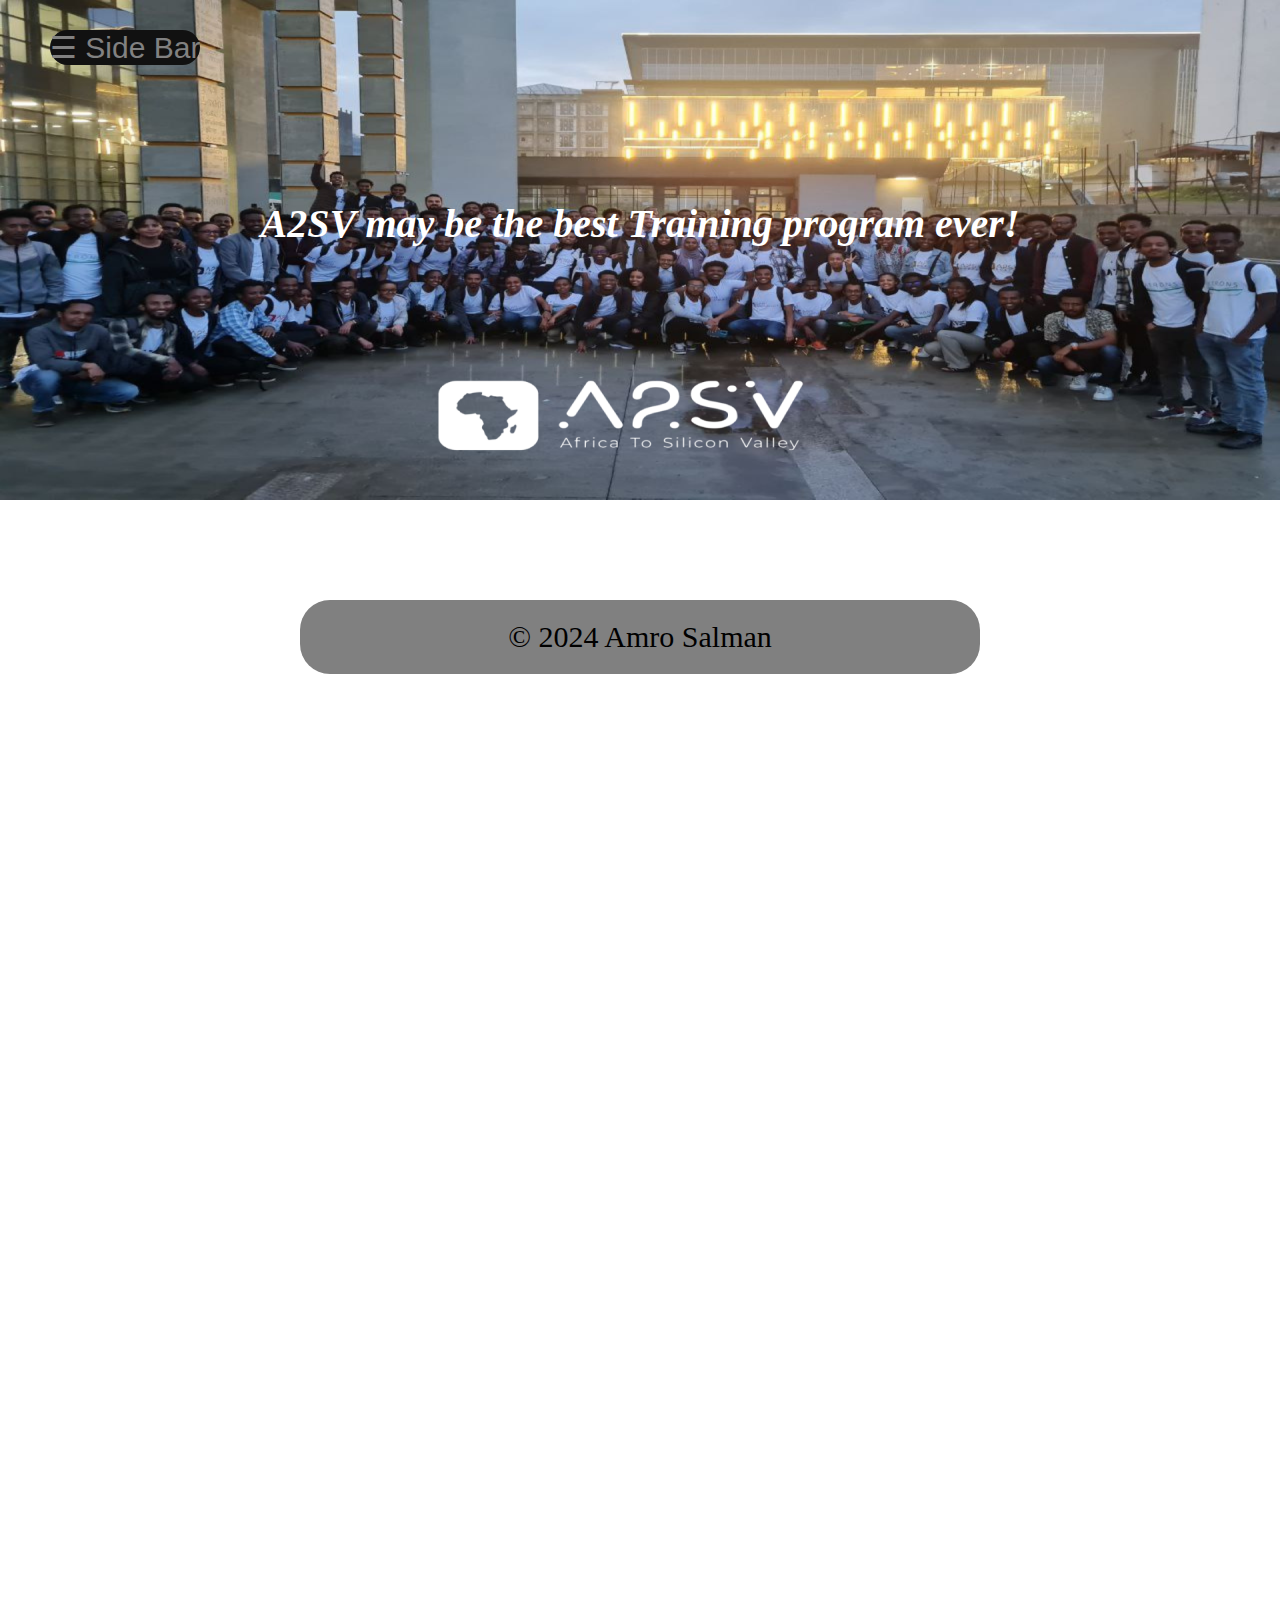
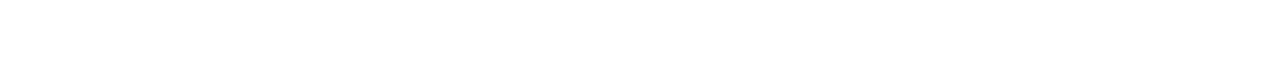
<file: learningTasks/basicWebTasks/blogLayout/index.html>
<!DOCTYPE html>
<html>
<head>
    <title>Blog Layout</title>
    <link rel="stylesheet" href="style.css">
</head>
<body>
    <div class="backgroundImage">
        <button onclick="openSideBar()">☰ Side Bar</button>
        <h1><em>A2SV may be the best Training program ever!</em></h1>
    </div>
    <div id="sideBar">
        <button onclick="closeSideBar()">x</button>
        <br>
        <a href="#">About</a>
        <a href="#">Our Mission</a>
        <a href="#">Contact Us</a>
    </div>

    <footer>
        <p>© 2024 Amro Salman</p>
      </footer>

    <div class="scroll"></div>

    <script src="main.js"></script>
</body>
</html>
</file>
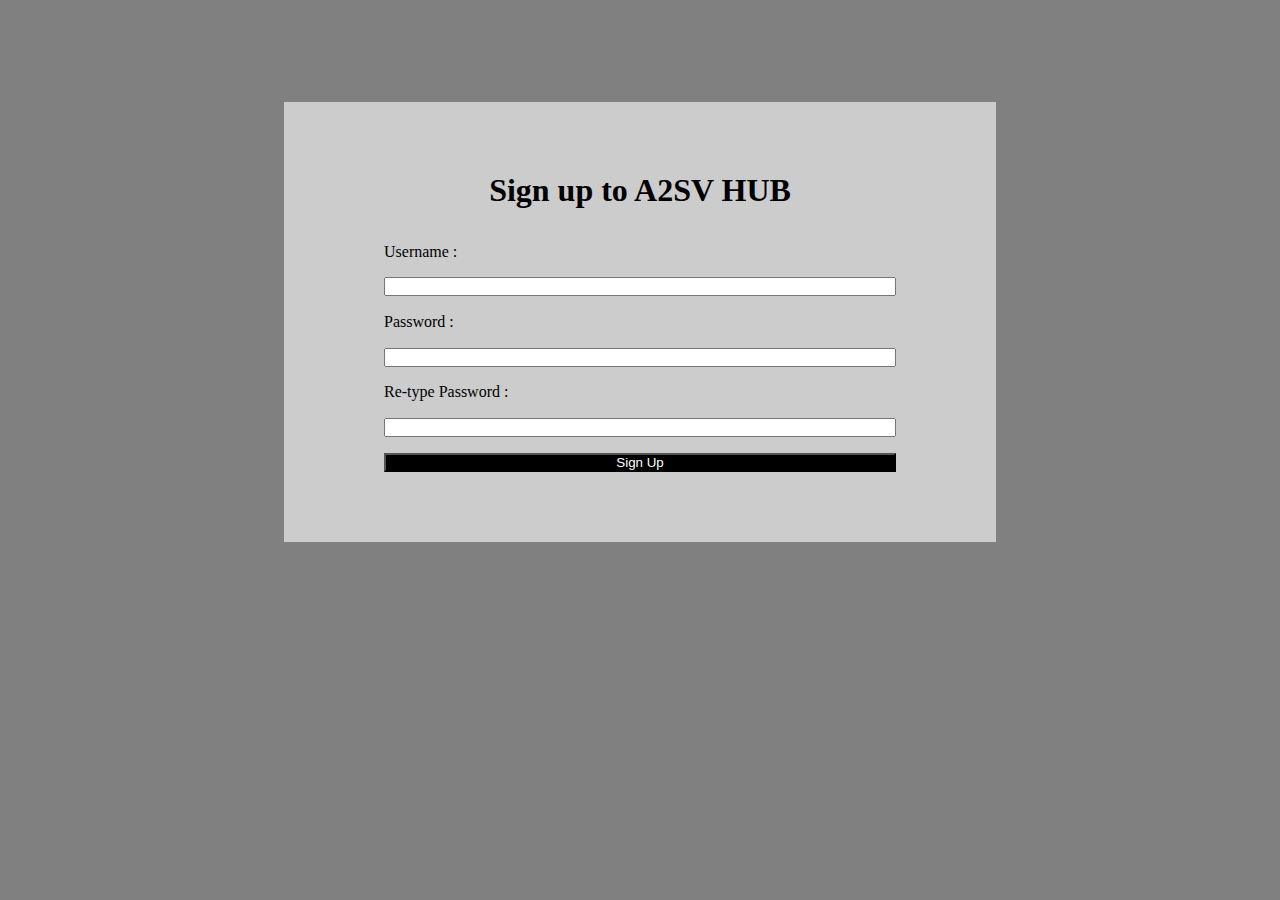
<file: learningTasks/basicWebTasks/formValdiation/index.html>
<!DOCTYPE html>
<html>
    <head>
        <title>Form</title>
        <link rel="stylesheet" href="style.css">
    </head>
    <body>
        <form class="form">
            <h1>Sign up to A2SV HUB</h1>
            <div class="msg"></div>
            <label >Username :</label>
            <input class="name" type="text">
            <label>Password : </label>
            <input class="password" type="text">
            <label>Re-type Password :</label>
            <input class="reTypedPassword" type="text">
            <input class="signUp" type="submit" value="Sign Up">
        </form>
        <script src="main.js"></script>
    </body>
</html>
</file>
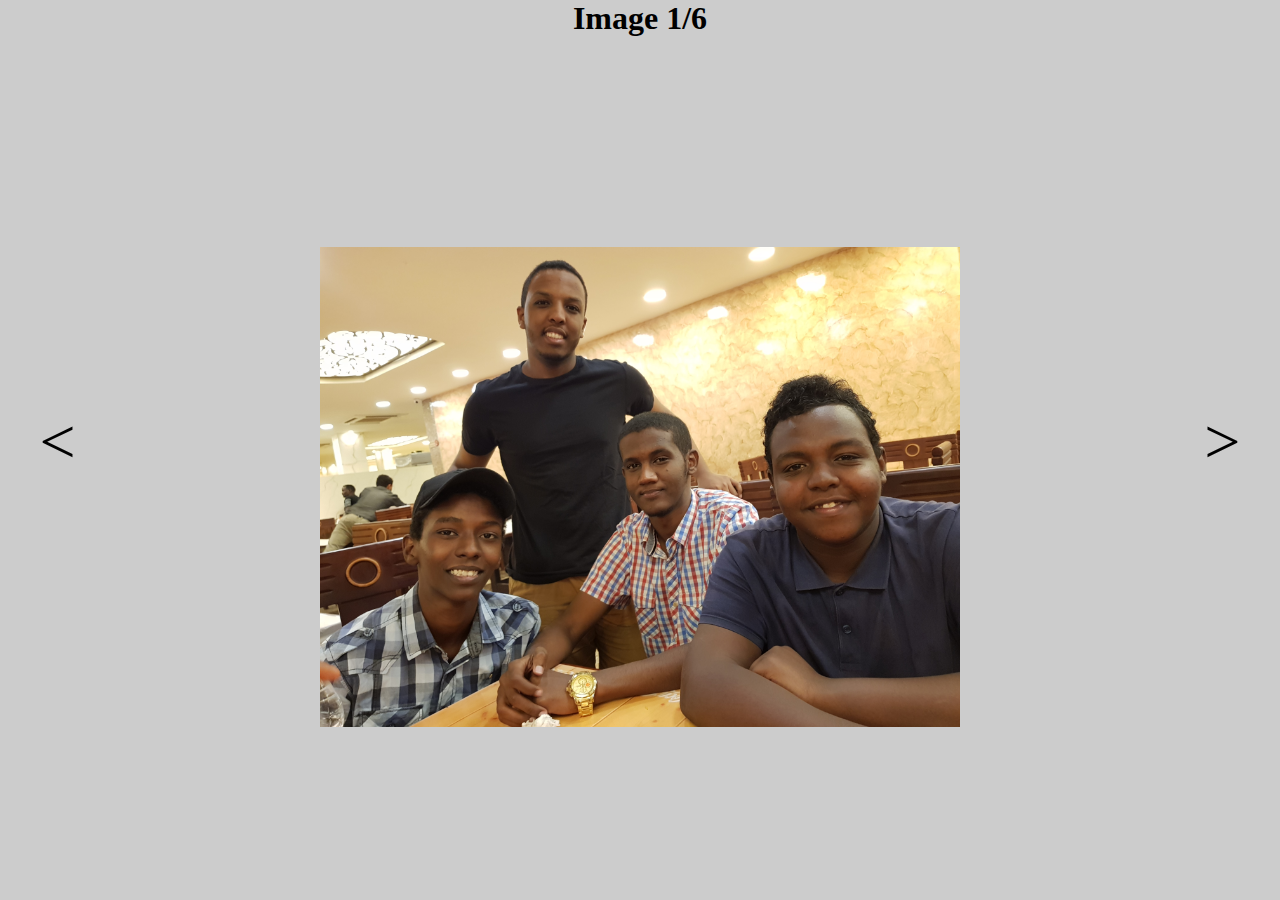
<file: learningTasks/basicWebTasks/Interactive Image Gallery/index.html>
<!DOCTYPE html>
<html>
    <head>
        <title>Image Gallery</title>
        <link rel="stylesheet" href="style.css">
    </head>
    <body>
        <h1>Image 1/6</h1>
        <div class="right">></div>
        <div class="left"><</div>
        <script src="main.js"></script>
    </body>
</html>
</file>
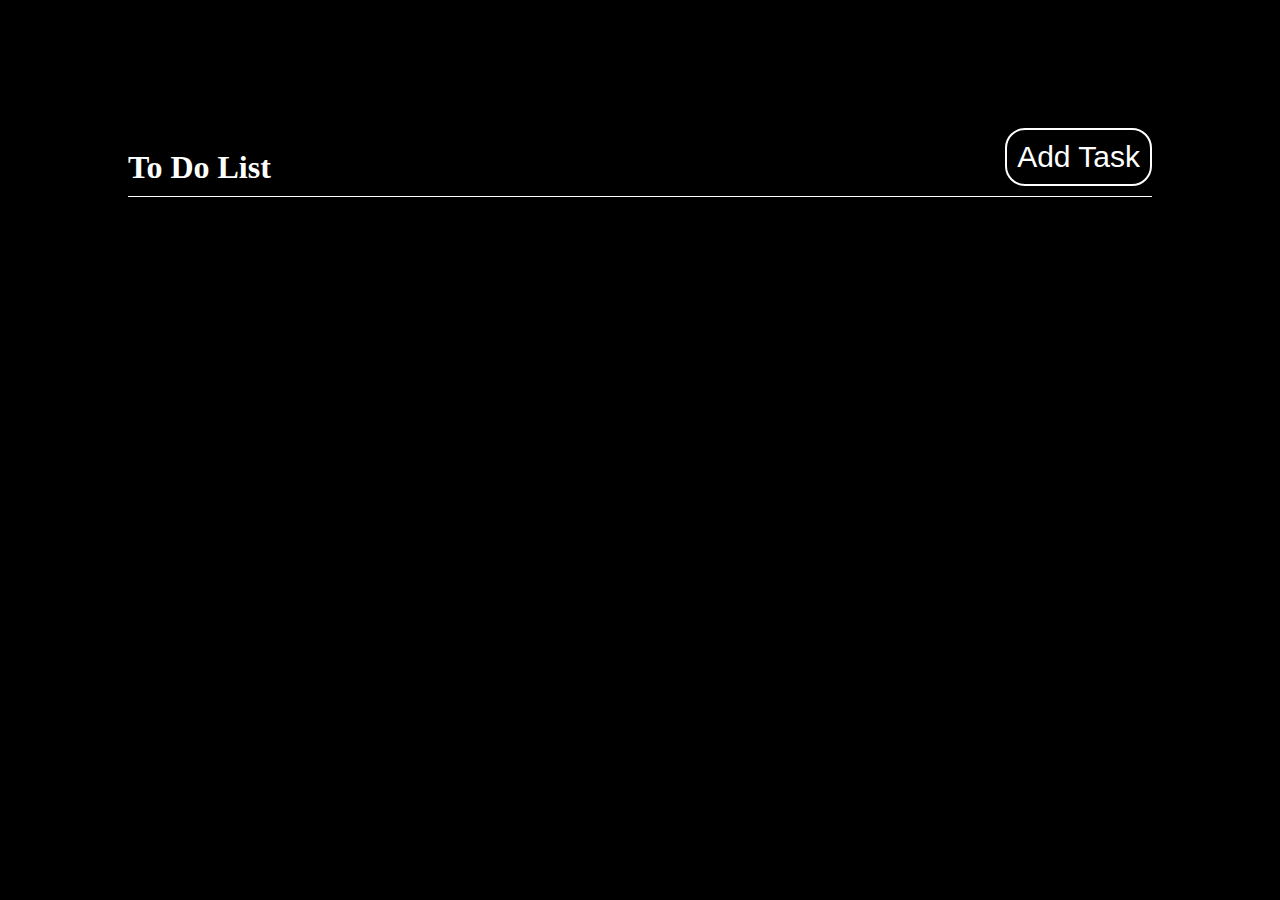
<file: learningTasks/basicWebTasks/toDoList/index.html>
<!DOCTYPE html>
<head>
    <title>To Do List</title>
    <link rel="stylesheet" href="style.css">
</head>
<body>
    <div class="toDoList">
        <div class="toDoListHead">
            <h1>To Do List</h1>
            <button class="addTask">Add Task</button>
        </div>
        <div class="sep"></div>
    </div>

    <!-- <form class="popUp">
        <label>Enter the task name :</label>
        <input type="text">
    </form> -->
    <script src="main.js"></script>
</body>
</file>
<file: learningTasks/basicWebTasks/blogLayout/style.css>
*{
    padding: 0;
    margin: 0;
}
.backgroundImage{
    background-image: url("Images/A2SV.png");
    width: 100%;
    height: 500px;
    background-size: 100% 100%;
    background-repeat: no-repeat;
    margin: auto;
}
.backgroundImage h1{
    position: relative;
    color: white;
    text-align: center;
    top: 40%;
    font-size: 40px;
    animation: animate 4s linear forwards;
}
@keyframes animate { 
    0%  {color: red;} 
    33% {color: aqua;} 
    66% {color: yellow;} 
} 
#sideBar{
    overflow: hidden;
    position: fixed;
    top: 0;
    left: 0;
    height: 100%;
    width: 20%;
    background-color: #111;
}
#sideBar a{
    font-size: 30px;
    color: #818181;
    text-decoration: none;
    display: block;
    text-align: center;
    padding-top: 10%;
}
#sideBar a:hover, #sideBar button:hover, .backgroundImage button:hover{
    color: #f1f1f1;
}

#sideBar button{
    font-size: 30px;
    background-color: inherit;
    border: none;
    position: absolute;
    color: #818181;
    right: 8%;
    top: 0px;

}

.backgroundImage button{
    
    top: 30px;
    left: 50px;
    font-size: 30px;
    background-color: inherit;
    border: none;
    position: absolute;
    color: #818181;
    background-color: #111;
    border-radius: 20px;
}

footer{
    text-align: center;
    width: 50%;
    margin: auto;
    margin-top: 100px;
    font-size: 30px;
    background-color: gray;
    padding: 20px;
    border-radius: 30px;
}

.scroll{
    height: 1000px;
}
</file>
<file: learningTasks/basicWebTasks/formValdiation/style.css>
*{
    margin: 0;
    padding: 0;
}

body{
    background-color: gray;
}

.form{
    display: flex;
    flex-direction: column;
    width:40%;
    margin: 8% auto;
    background-color: #ccc;
    padding: 70px 100px;  
    justify-content: space-between;
    height: 300px;
}

.form h1{
    align-self: center;
}

.form .signUp{
    width: 100%;
    align-self: center;
    background-color: black;
    color: white;
}

.form .signUp:hover{
    background: gray;
}

.form .msg{
    text-align: center;
    color: red;
    font-weight: bold;
}
</file>
<file: learningTasks/basicWebTasks/Interactive Image Gallery/style.css>
*{
    margin: 0;
    padding: 0;
}
body{
    background-color: #ccc;
}
.imageContainer{
    position: fixed;
    left: 25%;
    width: 50%;
    height: 100%;
    background-image: url("images/img1.jpg");
    background-size: contain;
    background-repeat: no-repeat;
    background-position: center;
}

.right{
    position: fixed;
    right: 2%;
    top: 45%;
    width: 5%;
    height: 10%;
    text-align: center;
    padding-bottom: 1%;
    font-size: 5vw;
}
.left{
    position: fixed;
    left: 2%;
    top: 45%;
    width: 5%;
    height: 10%;
    text-align: center;
    font-size: 5vw;
    padding-bottom: 1%;
}

.right:hover ,.left:hover{
    background-color: white;
}

h1{
    text-align: center;
}
</file>
<file: learningTasks/basicWebTasks/toDoList/style.css>
*{
    margin: 0;
    padding: 0;
}
body{
    background-color: black;
}
.toDoList{
    display: flex;
    margin: 10% auto;
    width: 80%;
    color: white;
    flex-direction: column;
    justify-content: center;
    align-items: center;
}
.toDoListHead{
    display: flex;
    width: 100%;
    align-items: flex-end;
    justify-content: space-between;
}
.toDoListHead button{
    background-color: inherit;
    color: white;
    border: 2px solid white;
    border-radius: 20px;
    font-size: 30px;
    padding: 10px;
}

.toDoListHead button:hover{
    background-color:#111
}

.taskWrapper{
    width: 100%;
    overflow: hidden;
}
.task{
    display: flex;
    align-self: flex-start;
    flex-direction: row;
    align-items: center;
}
.task:hover{
    background-color:#111;
}
.task .circle{
    width: 30px;
    height: 30px;
    background-color: inherit;
    border-radius: 30px;
    border: 1px solid white;
}
.task .circle:hover{
    background-image: url("images/whiteCheck.png");
    border-radius: 30px;
    border: 1px solid white;
    background-size: 20px;
    background-repeat: no-repeat;
    background-position: center;
}
.task .name{
    padding-left: 10px;
    font-size: 30px;
}


.sep{
    margin-top: 10px;
    margin-bottom: 10px;
    width: 100%;
    height: 1px;
    background-color: white;
}

.popUp{
    display: flex;
    flex-direction: column;
    align-items: center;
    justify-content: space-around;
    position: fixed;
    top: 25%;    
    left: 35%;
    width: 30%;
    height: 20%;
    margin: auto;
    background-color: rgba(255, 255, 255,.7);
}
</file>
